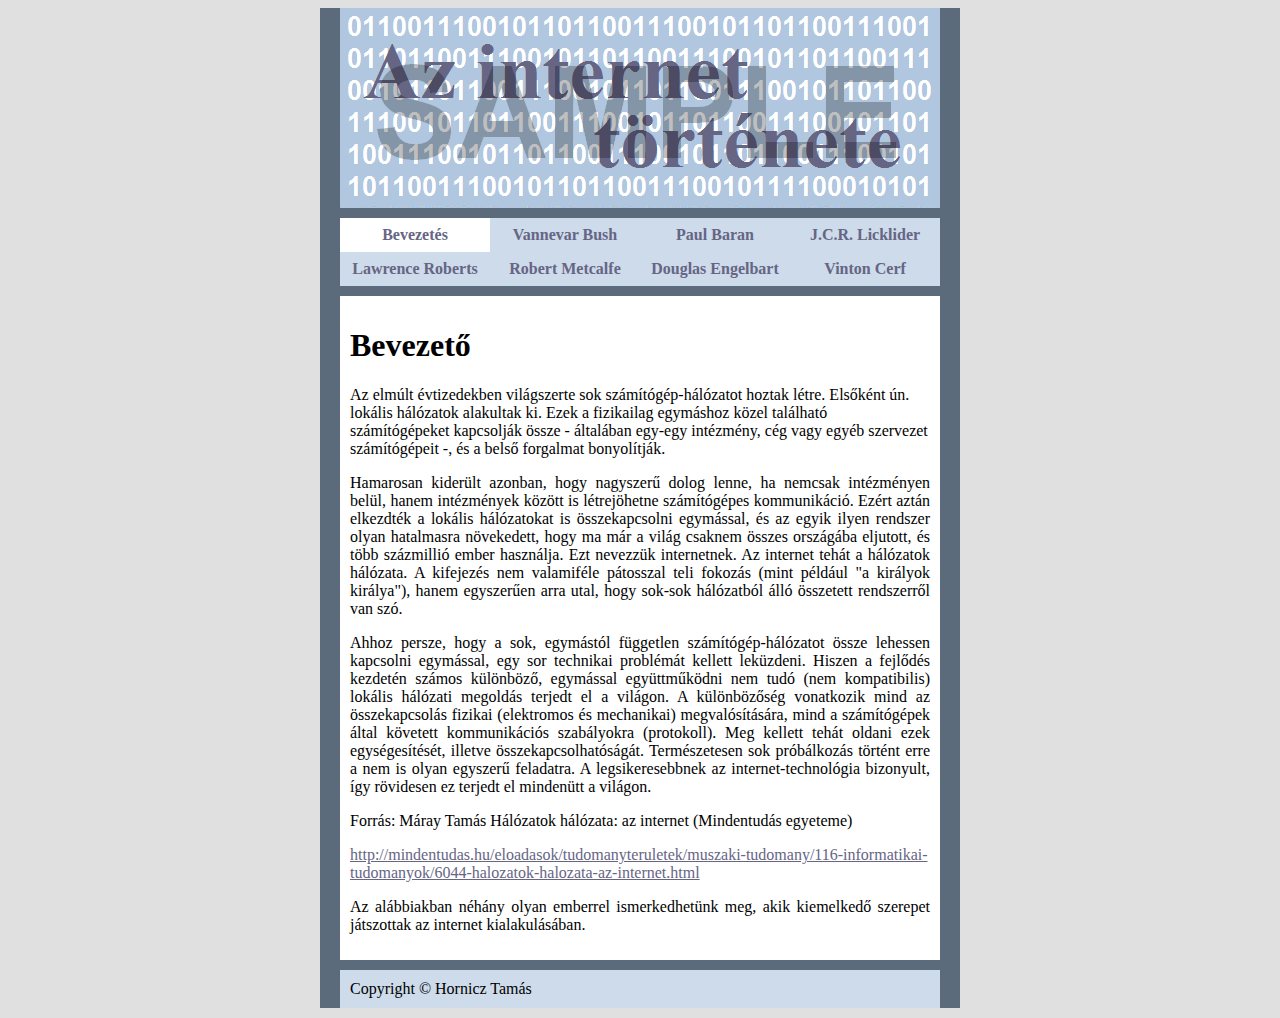
<file: index.html>
<!DOCTYPE html>
<html lang="hu">
<head>
    <meta charset="UTF-8">
    <meta http-equiv="X-UA-Compatible" content="IE=edge">
    <meta name="viewport" content="width=device-width, initial-scale=1.0">
    <title>Document</title>
    <link rel="stylesheet" href="style.css">
</head>
<body>
    <div id="container">
        <div id="header">
            <img src="cim.sample.png" alt="">
        </div>
        <div id="nav" >
            <ul id="nav ul">
                <li id="nav li"><a href="index.html" id="nav a" class="active">Bevezetés</a></li>
                <li id="nav li"><a href="bush.html" id="nav a">Vannevar Bush</a></li>
                <li id="nav li"><a href="#" id="nav a">Paul Baran</a></li>
                <li id="nav li"><a href="#" id="nav a">J.C.R. Licklider</a></li>
                <li id="nav li"><a href="#" id="nav a">Lawrence Roberts</a></li>
                <li id="nav li"><a href="#" id="nav a">Robert Metcalfe</a></li>
                <li id="nav li"><a href="#" id="nav a">Douglas Engelbart</a></li>
                <li id="nav li"><a href="#" id="nav a">Vinton Cerf</a></li>
              </ul>
        </div>
        <div id="content">
            <h1> Bevezető </h1>
    Az elmúlt évtizedekben világszerte sok számítógép-hálózatot hoztak létre. Elsőként ún. lokális hálózatok alakultak ki. Ezek a fizikailag egymáshoz közel található számítógépeket kapcsolják össze - általában egy-egy intézmény, cég vagy egyéb szervezet számítógépeit -, és a belső forgalmat bonyolítják. </p>

    <p> Hamarosan kiderült azonban, hogy nagyszerű dolog lenne, ha nemcsak intézményen belül, hanem intézmények között is létrejöhetne számítógépes kommunikáció. Ezért aztán elkezdték a lokális hálózatokat is összekapcsolni egymással, és az egyik ilyen rendszer olyan hatalmasra növekedett, hogy ma már a világ csaknem összes országába eljutott, és több százmillió ember használja. Ezt nevezzük internetnek. Az internet tehát a hálózatok hálózata. A kifejezés nem valamiféle pátosszal teli fokozás (mint például "a királyok királya"), hanem egyszerűen arra utal, hogy sok-sok hálózatból álló összetett rendszerről van szó. </p>
    
    <p>Ahhoz persze, hogy a sok, egymástól független számítógép-hálózatot össze lehessen kapcsolni egymással, egy sor technikai problémát kellett leküzdeni. Hiszen a fejlődés kezdetén számos különböző, egymással együttműködni nem tudó (nem kompatibilis) lokális hálózati megoldás terjedt el a világon. A különbözőség vonatkozik mind az összekapcsolás fizikai (elektromos és mechanikai) megvalósítására, mind a számítógépek által követett kommunikációs szabályokra (protokoll). Meg kellett tehát oldani ezek egységesítését, illetve összekapcsolhatóságát. Természetesen sok próbálkozás történt erre a nem is olyan egyszerű feladatra. A legsikeresebbnek az internet-technológia bizonyult, így rövidesen ez terjedt el mindenütt a világon. </p>

    <p>Forrás: Máray Tamás Hálózatok hálózata: az internet (Mindentudás egyeteme) 
    <p><a href="http://mindentudas.hu/eloadasok/tudomanyteruletek/muszaki-tudomany/116-informatikai-tudomanyok/6044-halozatok-halozata-az-internet.html"> http://mindentudas.hu/eloadasok/tudomanyteruletek/muszaki-tudomany/116-informatikai-tudomanyok/6044-halozatok-halozata-az-internet.html </a> </p>

    <p>Az alábbiakban néhány olyan emberrel ismerkedhetünk meg, akik kiemelkedő szerepet játszottak az internet kialakulásában.</p>
        </div>
        <div id="footer">
            Copyright &copy; Hornicz Tamás
        </div>
    </div>
</body>
</html>
</file>
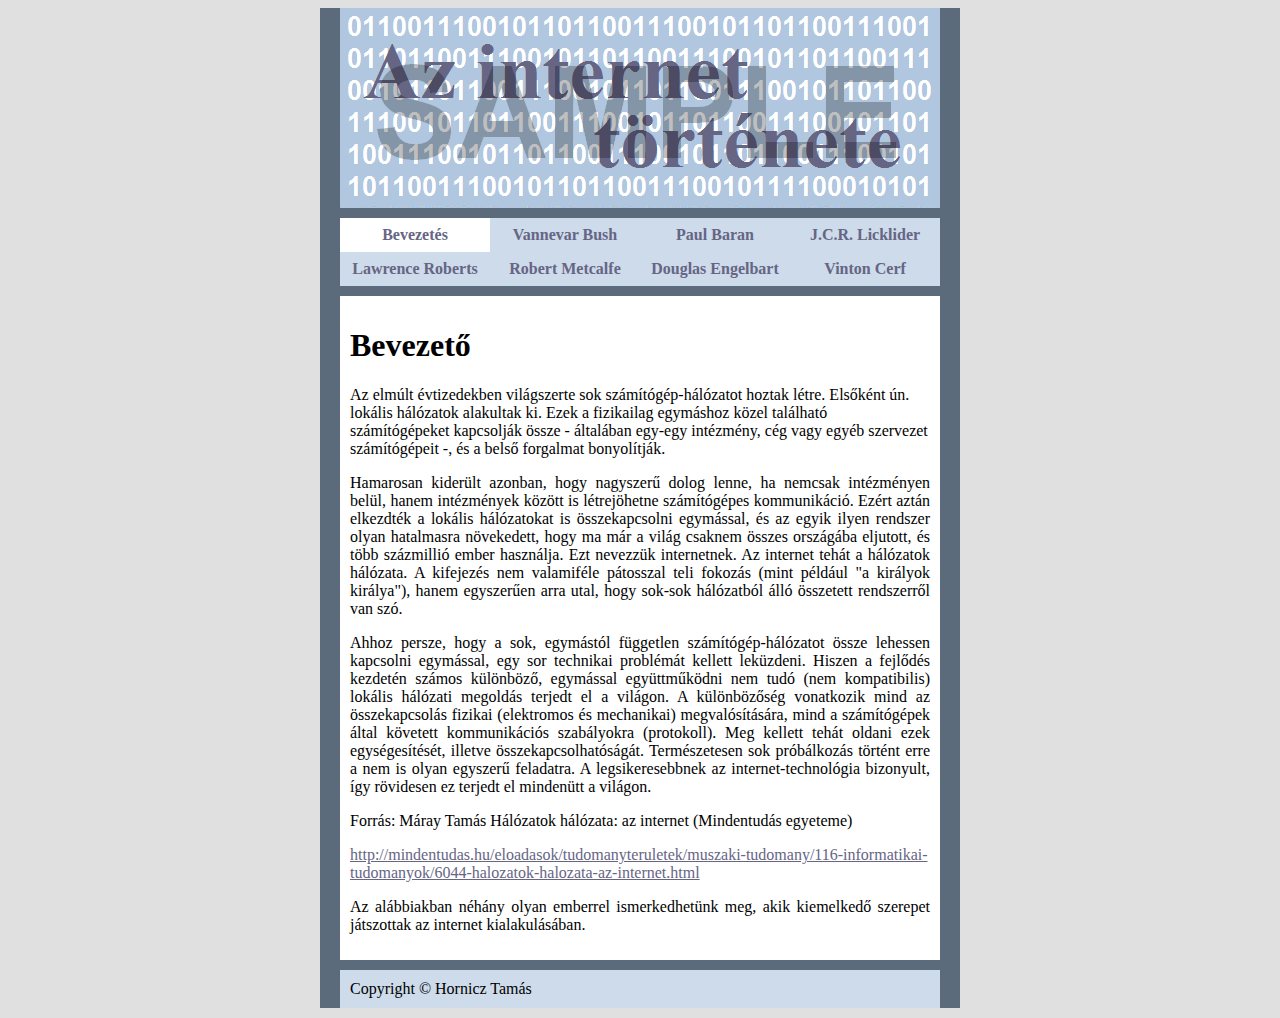
<file: tortenet.html>
<!DOCTYPE html>
<html lang="hu">
<head>
    <meta charset="UTF-8">
    <meta http-equiv="X-UA-Compatible" content="IE=edge">
    <meta name="viewport" content="width=device-width, initial-scale=1.0">
    <title>Document</title>
    <link rel="stylesheet" href="style.css">
</head>
<body>
    <div id="container">
        <div id="header">
            <img src="cim.sample.png" alt="">
        </div>
        <div id="nav" >
            <ul id="nav ul">
                <li id="nav li"><a href="tortenet.html" id="nav a" class="active">Bevezetés</a></li>
                <li id="nav li"><a href="bush.html" id="nav a">Vannevar Bush</a></li>
                <li id="nav li"><a href="#" id="nav a">Paul Baran</a></li>
                <li id="nav li"><a href="#" id="nav a">J.C.R. Licklider</a></li>
                <li id="nav li"><a href="#" id="nav a">Lawrence Roberts</a></li>
                <li id="nav li"><a href="#" id="nav a">Robert Metcalfe</a></li>
                <li id="nav li"><a href="#" id="nav a">Douglas Engelbart</a></li>
                <li id="nav li"><a href="#" id="nav a">Vinton Cerf</a></li>
              </ul>
        </div>
        <div id="content">
            <h1> Bevezető </h1>
    Az elmúlt évtizedekben világszerte sok számítógép-hálózatot hoztak létre. Elsőként ún. lokális hálózatok alakultak ki. Ezek a fizikailag egymáshoz közel található számítógépeket kapcsolják össze - általában egy-egy intézmény, cég vagy egyéb szervezet számítógépeit -, és a belső forgalmat bonyolítják. </p>

    <p> Hamarosan kiderült azonban, hogy nagyszerű dolog lenne, ha nemcsak intézményen belül, hanem intézmények között is létrejöhetne számítógépes kommunikáció. Ezért aztán elkezdték a lokális hálózatokat is összekapcsolni egymással, és az egyik ilyen rendszer olyan hatalmasra növekedett, hogy ma már a világ csaknem összes országába eljutott, és több százmillió ember használja. Ezt nevezzük internetnek. Az internet tehát a hálózatok hálózata. A kifejezés nem valamiféle pátosszal teli fokozás (mint például "a királyok királya"), hanem egyszerűen arra utal, hogy sok-sok hálózatból álló összetett rendszerről van szó. </p>
    
    <p>Ahhoz persze, hogy a sok, egymástól független számítógép-hálózatot össze lehessen kapcsolni egymással, egy sor technikai problémát kellett leküzdeni. Hiszen a fejlődés kezdetén számos különböző, egymással együttműködni nem tudó (nem kompatibilis) lokális hálózati megoldás terjedt el a világon. A különbözőség vonatkozik mind az összekapcsolás fizikai (elektromos és mechanikai) megvalósítására, mind a számítógépek által követett kommunikációs szabályokra (protokoll). Meg kellett tehát oldani ezek egységesítését, illetve összekapcsolhatóságát. Természetesen sok próbálkozás történt erre a nem is olyan egyszerű feladatra. A legsikeresebbnek az internet-technológia bizonyult, így rövidesen ez terjedt el mindenütt a világon. </p>

    <p>Forrás: Máray Tamás Hálózatok hálózata: az internet (Mindentudás egyeteme) 
    <p><a href="http://mindentudas.hu/eloadasok/tudomanyteruletek/muszaki-tudomany/116-informatikai-tudomanyok/6044-halozatok-halozata-az-internet.html"> http://mindentudas.hu/eloadasok/tudomanyteruletek/muszaki-tudomany/116-informatikai-tudomanyok/6044-halozatok-halozata-az-internet.html </a> </p>

    <p>Az alábbiakban néhány olyan emberrel ismerkedhetünk meg, akik kiemelkedő szerepet játszottak az internet kialakulásában.</p>
        </div>
        <div id="footer">
            Copyright &copy; Hornicz Tamás
        </div>
    </div>
</body>
</html>
</file>
<file: style.css>
body {
	color: black;
	background-color: #e0e0e0;
}

p {
    text-align: justify;
}

a, a:link, a:visited, a:active {
    color: #666584;
}

/* Középső hasáb */
#container {
    width: 600px;
    margin: auto;
    background-color: #5c6b7b;
    padding: 0 20px 0 20px;
}

/* Fejléc */
#header {
	margin-bottom: 10px;
}
#header img {
	display: block;
}

/* Navigációs sáv */
#nav {
	margin-bottom: 10px;
    background-color: #CDDBEB;
}

#nav ul {
    overflow: hidden;
    list-style: none;
    margin: 0;
    padding: 0;
}

#nav li {
    float: left;
    text-align: center;
}

#nav a {
	display: block;
	text-decoration: none;
	padding: 0.5em 0;
	font-weight: bold;
	width: 150px;
}

#nav a:hover {
    background-color: #B1B7DF;
}

/* Tartalom */
#content {
	margin-bottom: 10px;
    background-color: white;
    padding: 10px;
}

/*Lábléc  */
#footer {
	margin-bottom: 10px;
    background-color: #CDDBEB;
    padding: 10px;
}


/* További stílusok */
.center {
	text-align: center;
    margin:auto
	float: left;
}

.jobbra {
	float: right;
}

.active {
    background-color: white;
}

#kep {
	float: right;
	padding-left: 10px;
    padding-bottom: 10px;
}

.akep {
    padding-left: 165px;
}
</file>
